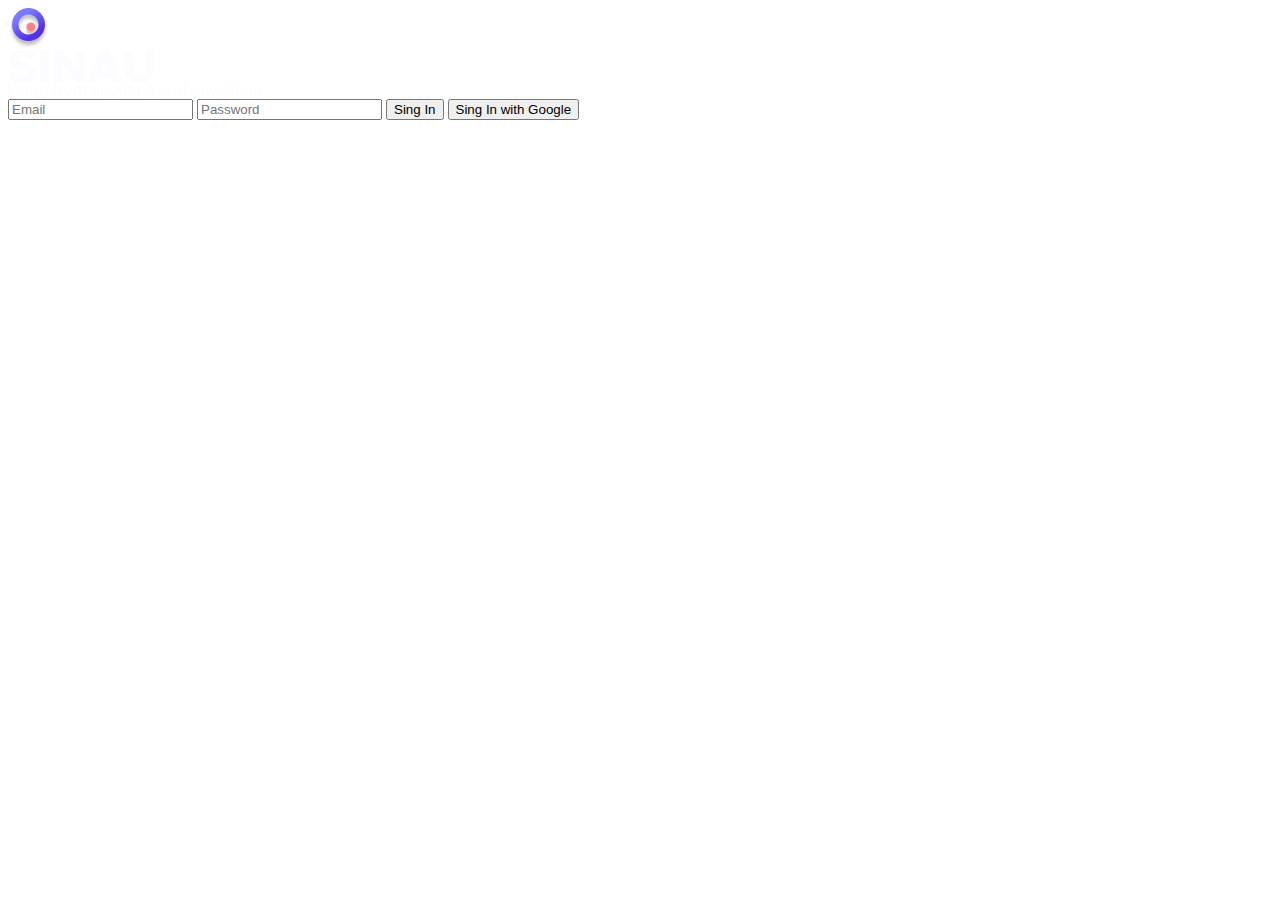
<file: index.html>
<html lang="en">

<head>
    <meta charset="UTF-8">
    <meta name="viewport" content="width=device-width, initial-scale=1.0">
    <title>Mobile</title>
    <link rel="stylesheet" href="style/style.css">

</head>

<body>

    <div class="cadastro">

        <div class="apresentaçao topo">

            <div class=""></div>
            <div class="logo">
                <a href="img/5f4c52c743a20.jpg"><img src="img/logo2.png"
                        alt=""></a>
            </div>
            <div class="sinau"> <img src="img/SINAU.png" alt=""></div>
            <img class="txtcad" src="img/Learn from anything and anywhere.png" alt="">
            

        </div>

        <div class="login">
            <input class="email" type="text" id="campo" name="campo" id="mail" placeholder="Email">
            <input class="senha" type="text" id="campo" name="campo" id="pass" placeholder="Password">
            <a href="páginas/dashboard.html"><button class="button signin">Sing In</button></a>
            <button class="button google">Sing In with Google</button>
        </div>

    </div>

</body>

</html>
</file>
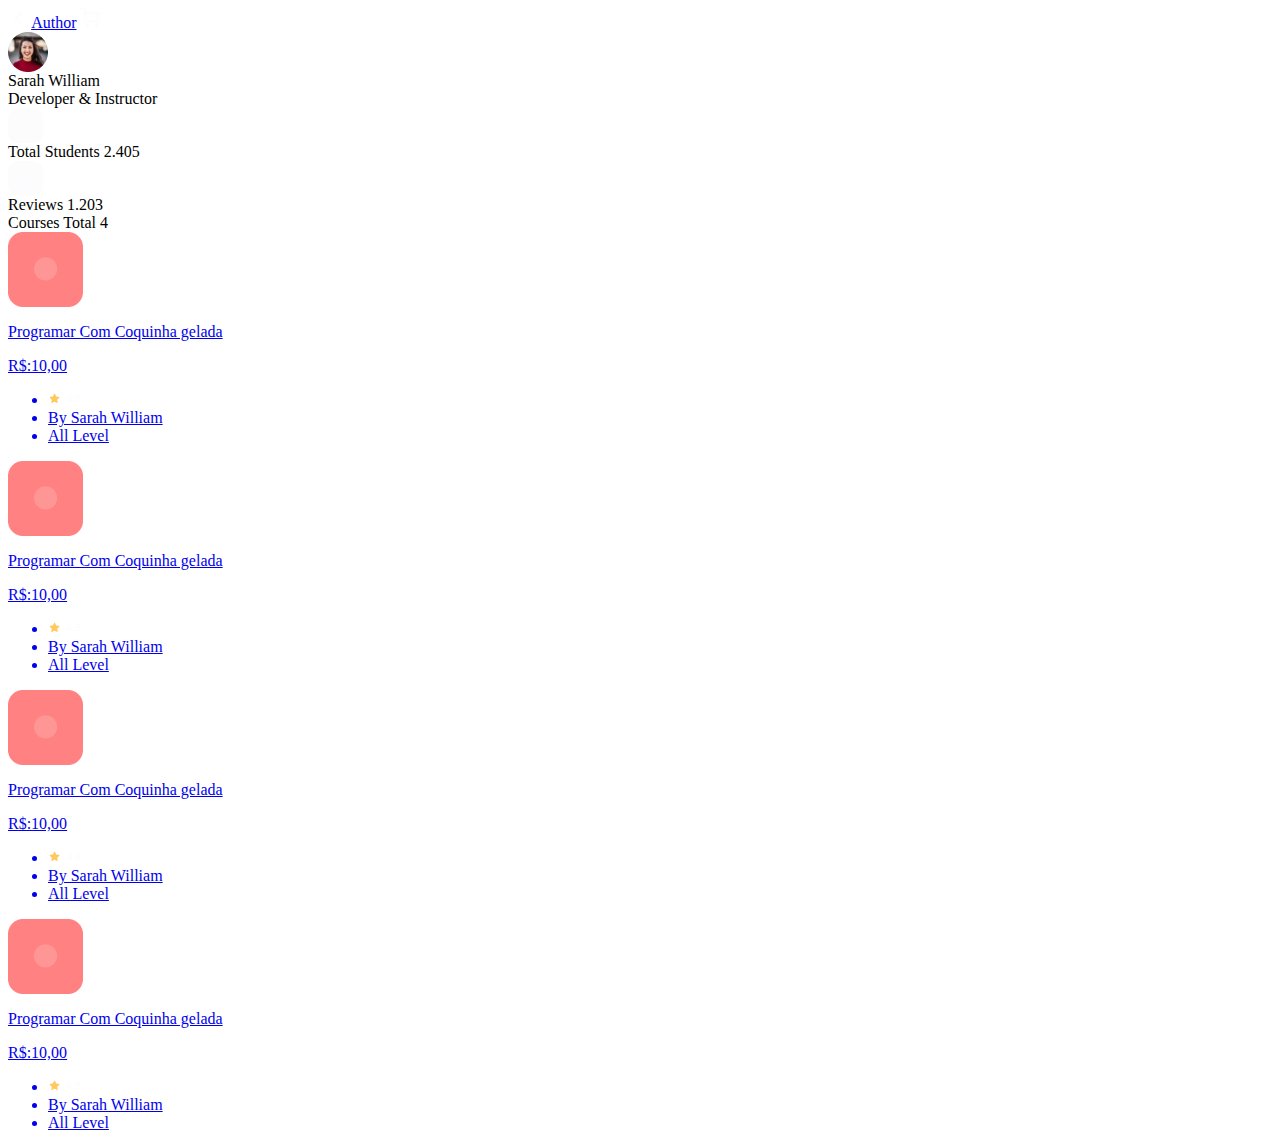
<file: páginas/author_profile.html>
<html lang="en">

<head>
    <meta charset="UTF-8">
    <meta name="viewport" content="width=device-width, initial-scale=1.0">
    <link rel="stylesheet" href="../style/style.css">
    <title>Author Profile</title>
</head>

<body>
    <div class="Searchresults backExplore">
        <img src="../img/setinha.png" alt="">
        <a class="exploretxt" href="../páginas/explore.html">Author</a>
        <a href="../páginas/carrinho.html"><img class="carrinho carrinho2 carrinhoauthor" src="../img/carrinho.png"
                alt=""></a>
    </div>
    <div class="profile Profileauthor">
        <img class="perfil" src="../img/Profileauthor.png" alt="">
        <div class="prof1">Sarah William</div>
        <div class="prof2">Developer & Instructor</div>

    </div>
    <div class="divisao divauthor"></div>
    <div class="c15"></div>
    <div class="students">
        <div class="divIcon">
            <img class="iconimg" src="../img/Icon2.png" alt="">
        </div>
        <span class="spanstudents1">Total Students</span>
        <span class="spannumber1">2.405</span>

        <div class="divIcon divIcon2">
            <img class="iconimg2" src="../img/Icon2.png" alt="">
        </div>
        <span class="spanstudents2">Reviews</span>
        <span class="spannumber2">1.203</span>

        <div class="pretao pretaoauthor">
            <span class="p200">Courses</span>
            <span class="w200 w200author">Total 4</span>

            <a href="../páginas/Courses_Detail.html">
                <div class="cursos">
                    <img class="iconcurso" src="../img/Card2 Image.png" alt="">
                    <div class="cursoInfo">
                        <p>Programar Com Coquinha gelada</p>
                        <p>R$:10,00</p>
                        <ul>
                            <li class="estrela"><img src="../img/Rating.png" alt=""></li>
                            <li>By Sarah William</li>
                            <li>All Level</li>
                        </ul>
                    </div>
                </div>
            </a>
            <a href="../páginas/Courses_Detail.html">
                <div class="cursos">
                    <img class="iconcurso" src="../img/Card2 Image.png" alt="">
                    <div class="cursoInfo">
                        <p>Programar Com Coquinha gelada</p>
                        <p>R$:10,00</p>
                        <ul>
                            <li class="estrela"><img src="../img/Rating.png" alt=""></li>
                            <li>By Sarah William</li>
                            <li>All Level</li>
                        </ul>
                    </div>
                </div>
            </a>
            <a href="../páginas/Courses_Detail.html">
                <div class="cursos">
                    <img class="iconcurso" src="../img/Card2 Image.png" alt="">
                    <div class="cursoInfo">
                        <p>Programar Com Coquinha gelada</p>
                        <p>R$:10,00</p>
                        <ul>
                            <li class="estrela"><img src="../img/Rating.png" alt=""></li>
                            <li>By Sarah William</li>
                            <li>All Level</li>
                        </ul>
                    </div>
                </div>
            </a>
            <a href="../páginas/Courses_Detail.html">
                <div class="cursos">
                    <img class="iconcurso" src="../img/Card2 Image.png" alt="">
                    <div class="cursoInfo">
                        <p>Programar Com Coquinha gelada</p>
                        <p>R$:10,00</p>
                        <ul>
                            <li class="estrela"><img src="../img/Rating.png" alt=""></li>
                            <li>By Sarah William</li>
                            <li>All Level</li>
                        </ul>
                    </div>
                </div>
            </a>
        </div>
    </div>



    </div>
    </div>






</body>

</html>
</file>
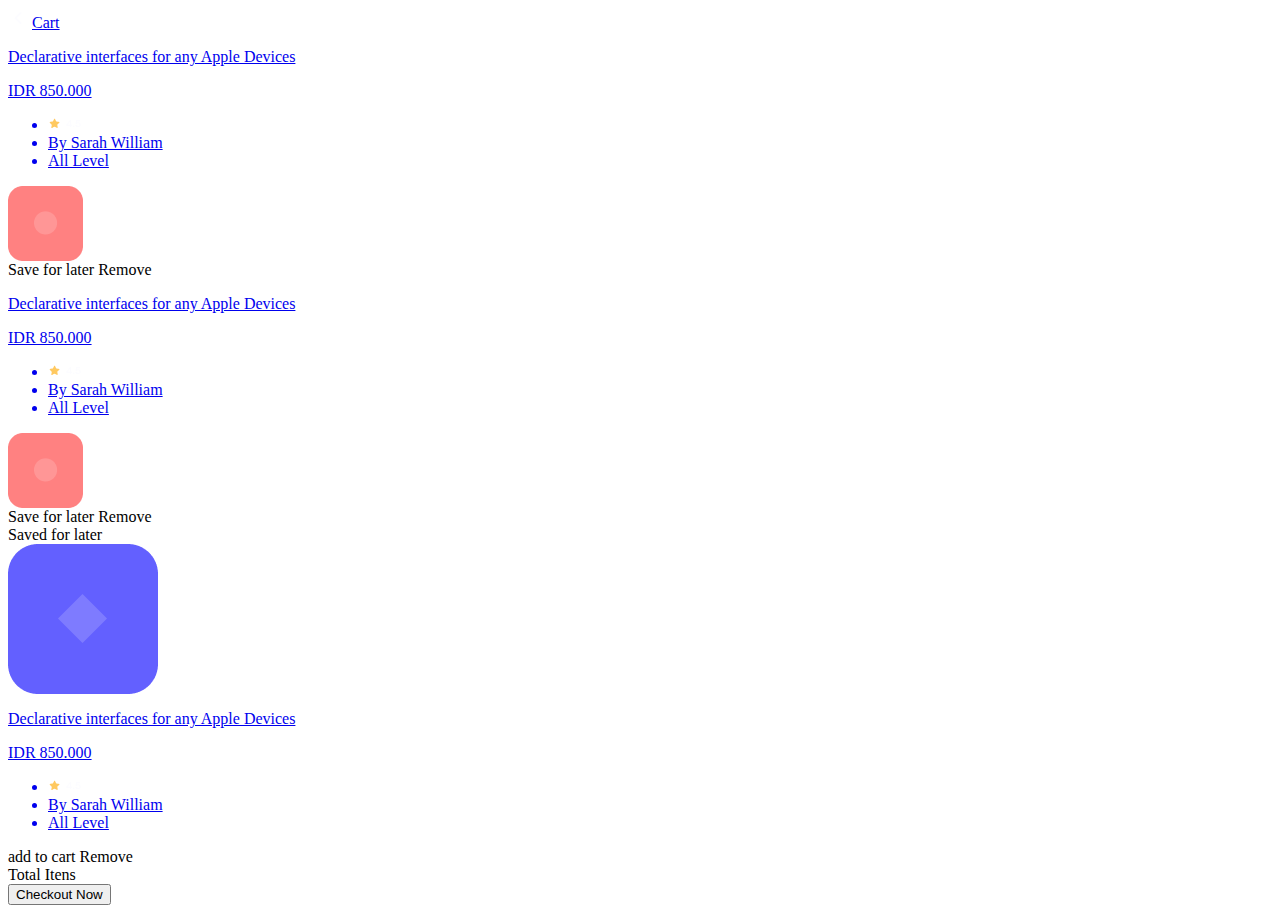
<file: páginas/carrinho.html>
<html lang="en">
<head>
    <meta charset="UTF-8">
    <meta name="viewport" content="width=device-width, initial-scale=1.0">
    <link rel="stylesheet" href="../style/style.css">
    <title>Document</title>
</head>
<body>
    <div class="Searchresults backExplore">
        <img src="../img/setinha.png" alt="">
        <a class="exploretxt" href="../páginas/explore.html">Cart</a>
        
    </div>
    <div class="pretao pretaocart">
        <a href="../páginas/Courses_Detail.html">
        <div class="recomendations12">
            <div class="recomInfo1">
                <p class="p3">Declarative interfaces for any Apple Devices</p>
                <p class="p4">IDR 850.000</p>
                <ul>
                    <li class="estrela"><img src="../img/Rating.png" alt=""></li>
                    <li>By Sarah William</li>
                    <li>All Level</li>
                </ul>
            </div>
            <img class="card22" src="../img/Card2 Image.png" alt="">


        </div>
        </a>
        <span class="p200 save">Save for later</span>
        <span class="w200 remov">Remove</span>
        <a href="../páginas/Courses_Detail.html">
        <div class="recomendations12">
            <div class="recomInfo1">
                <p class="p3">Declarative interfaces for any Apple Devices</p>
                <p class="p4">IDR 850.000</p>
                <ul>
                    <li class="estrela"><img src="../img/Rating.png" alt=""></li>
                    <li>By Sarah William</li>
                    <li>All Level</li>
                </ul>

            </div>
            <img class="card22" src="../img/Card2 Image.png" alt="">


        </div>
        </a>
        <span class="p200 save">Save for later</span>
        <span class="w200 remov">Remove</span>
        <div class="divisao"></div>
        <span class="later">Saved for later</span>
        <a href="../páginas/Courses_Detail.html">
        <div class="azul">
            <img class="azulimg" src="../img/Card Image3.png" alt="">
            <p class="pCart">Declarative interfaces for any Apple Devices</p>
            <p class="p2Cart">IDR 850.000</p>
            <ul class="ulcart">
                <li class="estrela"><img src="../img/Rating.png" alt=""></li>
                <li>By Sarah William</li>
                <li>All Level</li>
            </ul>
        </div>
        </a>
        <span class="p200 save">add to cart</span>
        <span class="w200 remov">Remove</span>
        <div class="divisao divi2"></div>
        <span class="p200 save">Total Itens</span>
        <div class="div10"></div>
        <div class="checkout">
            <button class="botaocompra">Checkout Now</button>
        </div>
    </div>
</body>
</html>
</file>
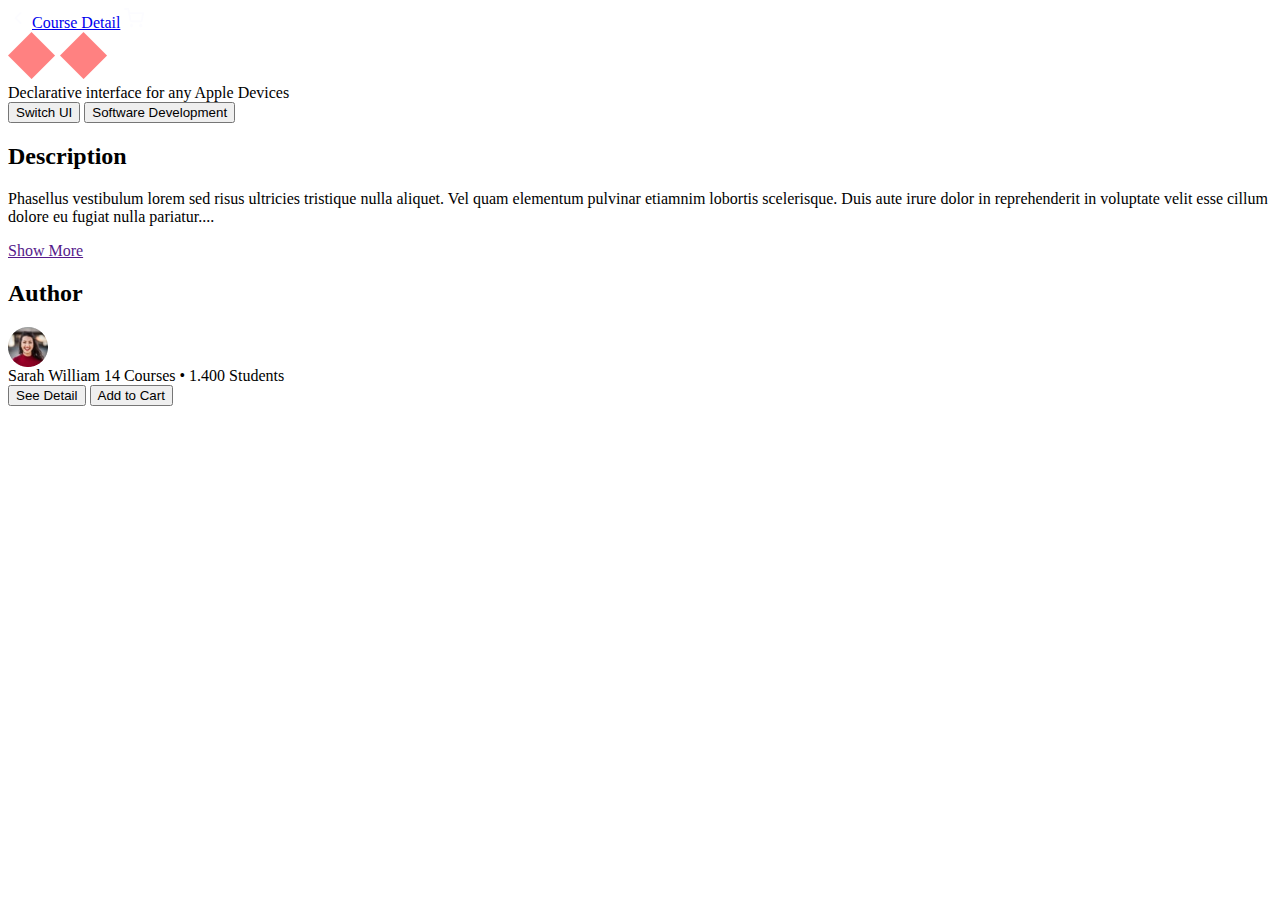
<file: páginas/Courses_Detail.html>
<html lang="en">

<head>
    <meta charset="UTF-8">
    <meta name="viewport" content="width=device-width, initial-scale=1.0">
    <link rel="stylesheet" href="../style/style.css">
    <title>Course Detail</title>
</head>

<body>
    <div class="Searchresults backExplore">
        <img src="../img/setinha.png" alt="">
        <a class="exploretxt" href="../páginas/explore.html">Course Detail</a>
        <a href=""><img class="carrinho carrinho2 CD" src="../img/carrinho.png" alt=""></a>
    </div>
    <div class="retangulos">
        <img src="../img/Rectangle 127.png" alt="">
        <img src="../img/Rectangle 127.png" alt="">
    </div>

    <div class="cursotitle">Declarative interface for any Apple Devices</div>
    <div class="butoesDetail">
        <button class="botaoSwitch">Switch UI</button>
        <button class="botaoSoftware">Software Development</button>
    </div>

    <div class="pretao pretoDetail">
        <h2 class="h2description">Description</h2>
        <p class="ptxt">Phasellus vestibulum lorem sed risus ultricies tristique nulla aliquet. Vel quam elementum
            pulvinar etiamnim lobortis scelerisque. Duis aute irure dolor in reprehenderit in voluptate velit esse
            cillum dolore eu fugiat nulla pariatur....</p>

        <a class="Show" href="">Show More</a>
        <div class="divisao divisaoDetail"></div>
        <h2 class="h2description">Author</h2>
        <div class="AuthorProfile">
            <div class="divIcon">
                <img class="Sarah" src="../img/Profileauthor.png" alt="">
            </div>
            <span class="spanSarah">Sarah William</span>
            <span class="spanCourses">14 Courses &bull; 1.400 Students</span>
        </div>

        <div class="botoesfimDetail">
           <a href="../páginas/author_profile.html"><button class="SeeDetailbotao">See Detail</button></a>
           <a href="../páginas/carrinho.html"><button class="AddtoCartbotao">Add to Cart</button></a>
        </div>





    </div>


</body>

</html>
</file>
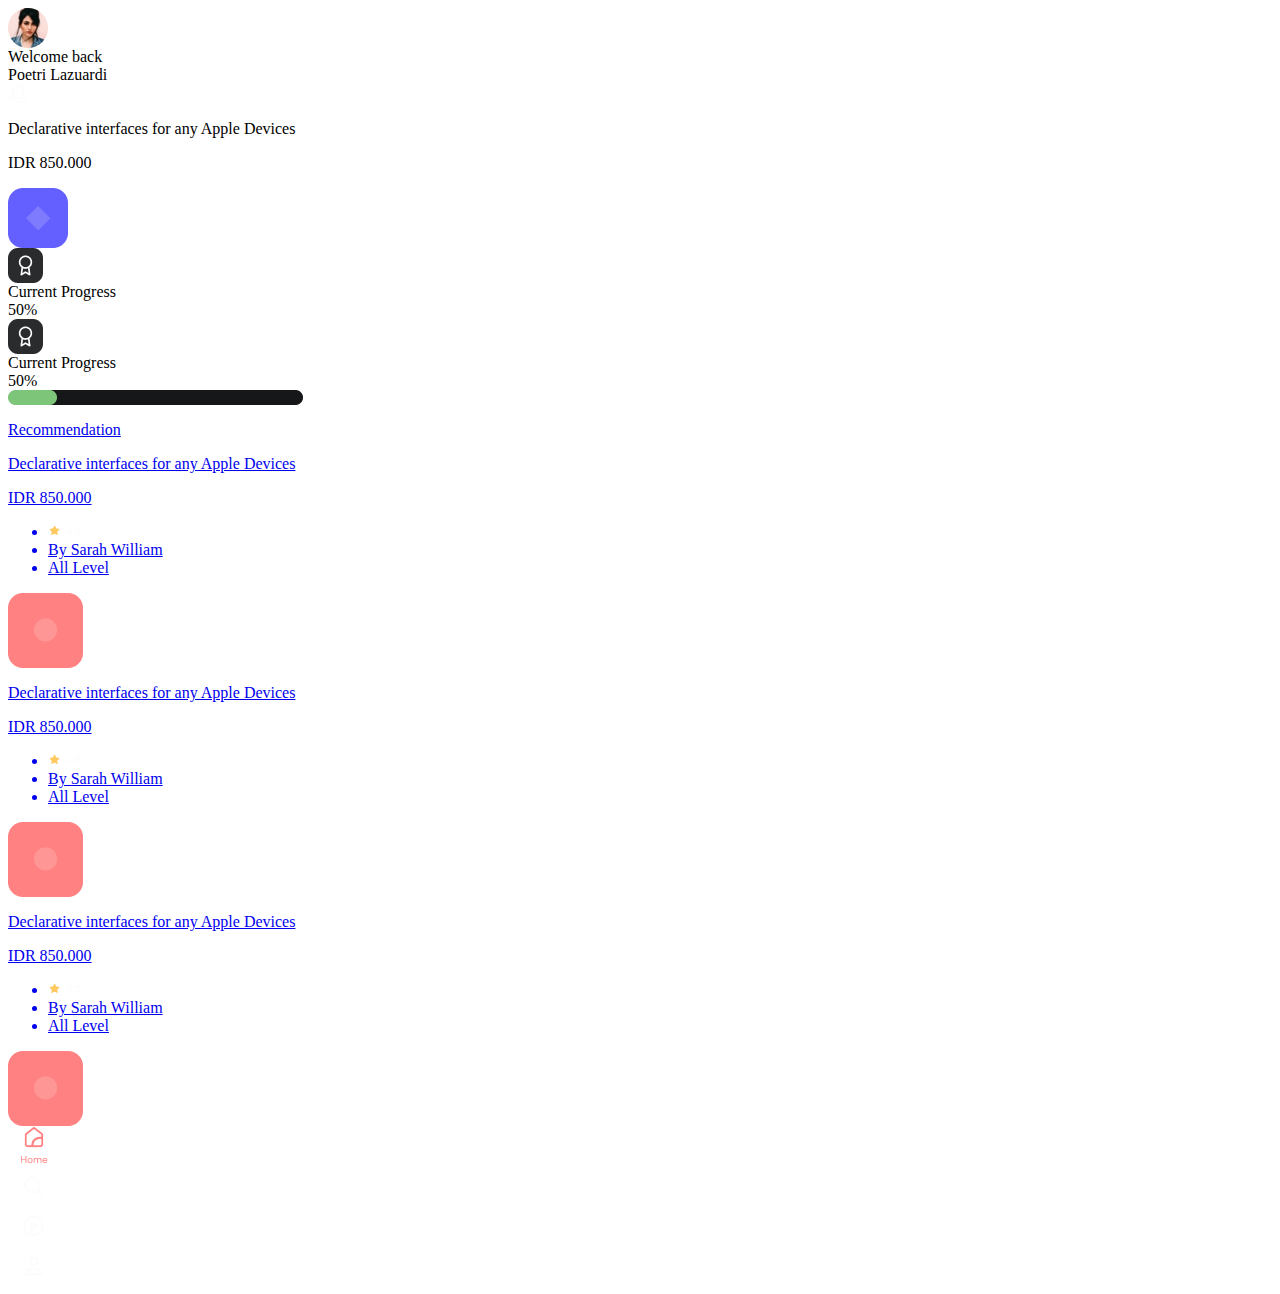
<file: páginas/dashboard.html>
<html lang="en">

<head>
    <meta charset="UTF-8">
    <meta name="viewport" content="width=device-width, initial-scale=1.0">
    <title>dashboard</title>
    <link rel="stylesheet" href="../style/style.css">

</head>

<body>
    <div class="dasboard">
        <div class="profile">
            <img class="perfil" src="../img/Ellipse 5.png" alt="">
            <div class="prof1">Welcome back</div>
            <div class="prof2">Poetri Lazuardi </div>
            <img class="bell" src="../img/bell.png" alt="">
        </div>
        <div class="progress">
            <div class="progress1">
                <p class="p1">Declarative interfaces for any Apple Devices</p>
                <p class="span1">IDR 850.000</p>
                <img class="card" src="../img/Card Image.png" alt="">
            </div>
            <div class="progresscu">
                <div class="div50">
                    <div class="divIcon">
                        <img class="icone1" src="../img/Icon.png" alt="">
                    </div>
                    <div class="div502">
                        Current Progress
                    </div>
                    <div class="div503">50%</div>


                </div>
                <div class="div50">
                    <div class="divIcon">
                        <img class="icone2" src="../img/Icon.png" alt="">
                    </div>
                    <div class="div502 span2">Current Progress</div>
                    <div class="div503 porcentagem2">50%</div>
                </div>

            </div>
            <div class="progressbar">
                <img class="barra" src="../img/Progress Bar.png" alt="">
            </div>
        </div>

        <a href="../páginas/Courses_Detail.html">
            <div class="recomendations">
                <div class="divp2">
                    <p class="p2">Recommendation</p>
                </div>
                <div class="recomendations1">
                    <div class="recomInfo1">
                        <p class="p3">Declarative interfaces for any Apple Devices</p>
                        <p class="p4">IDR 850.000</p>
                        <ul>
                            <li class="estrela"><img src="../img/Rating.png" alt=""></li>
                            <li>By Sarah William</li>
                            <li>All Level</li>
                        </ul>

                    </div>
                    <img class="card2" src="../img/Card2 Image.png" alt="">


                </div>
        </a>
        <a href="../páginas/Courses_Detail.html">
            <div class="recomendations2">
                <div class="recomInfo1">
                    <p class="p3">Declarative interfaces for any Apple Devices</p>
                    <p class="p4">IDR 850.000</p>
                    <ul>
                        <li class="estrela"><img src="../img/Rating.png" alt=""></li>
                        <li>By Sarah William</li>
                        <li>All Level</li>
                    </ul>

                </div>
                <img class="card2" src="../img/Card2 Image.png" alt="">


            </div>
        </a>
        <a href="../páginas/Courses_Detail.html">
            <div class="recomendations3">
                <div class="recomInfo1">
                    <p class="p3">Declarative interfaces for any Apple Devices</p>
                    <p class="p4">IDR 850.000</p>
                    <ul>
                        <li class="estrela"><img src="../img/Rating.png" alt=""></li>
                        <li>By Sarah William</li>
                        <li>All Level</li>
                    </ul>

                </div>
                <img class="card2" src="../img/Card2 Image.png" alt="">

            </div>
        </a>

    </div>


    </div>
    </div>
    <div class="row-1 menu">
        <div class="col-3"><a href="../páginas/dashboard.html"><img id="home" onclick="clickMenu()"
                    src="../img/Frame 39.png" alt=""></a></div>
        <div class="col-3"><a href="../páginas/explore.html"><img id="Lupa" src="../img/SearchMenu.png" alt=""></a>
        </div>
        <div class="col-3"><a href="../páginas/Mycourses.html"><img id="Play" src="../img/CoursesMenu.png" alt=""></a>
        </div>
        <div class="col-3"><a href="../páginas/Profile.html"><img id="Perfil" src="../img/ProfileMenu.png" alt=""></a>
        </div>
    </div>
</body>

</html>
</file>
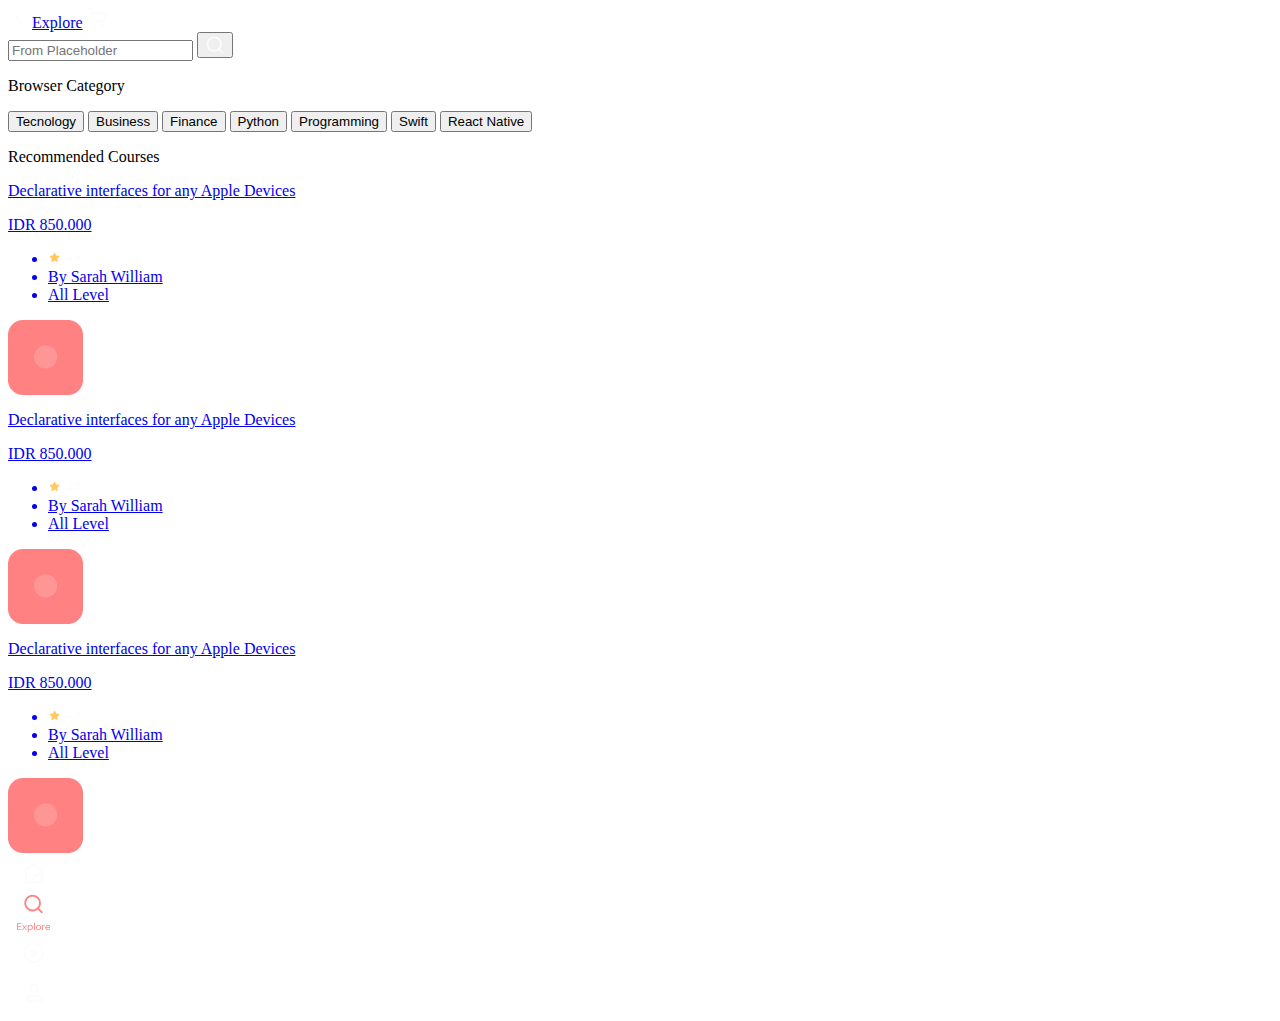
<file: páginas/explore.html>
<html lang="en">

<head>
    <meta charset="UTF-8">
    <meta name="viewport" content="width=device-width, initial-scale=1.0">
    <link rel="stylesheet" href="../style/style.css">
    <title>Explore</title>
</head>

<body>
    <div class="backExplore">
        <img src="../img/setinha.png" alt="">
        <a class="exploretxt" href="../páginas/dashboard.html">Explore</a>
        <a href="../páginas/carrinho.html"><img class="carrinho" src="../img/carrinho.png" alt=""></a>
    </div>
    <div class="pretao">
        <div class="row-1">
            <div class="rol-12">
                <input class="search" placeholder="From Placeholder" type="text">
                <button class="btnexplore"><img src="../img/search.png" alt=""></button>
            </div>
        </div>
        
        <p class="kolo">Browser Category</p>
        <div class="botoes">
           <a href="./SearchResults.html"> <button class="tec">Tecnology</button></a>
            <button class="bus">Business</button>
            <button class="fin">Finance</button>
            <button class="Py">Python</button>
            <button class="pro">Programming</button>
            <button class="sw">Swift</button>
            <button class="Re">React Native</button>
        </div>
        <p class="kojo">Recommended Courses</p>
        <a href="../páginas/Courses_Detail.html">
            <div class="recomendations12">
                <div class="recomInfo1">
                    <p class="p3">Declarative interfaces for any Apple Devices</p>
                    <p class="p4">IDR 850.000</p>
                    <ul>
                        <li class="estrela"><img src="../img/Rating.png" alt=""></li>
                        <li>By Sarah William</li>
                        <li>All Level</li>
                    </ul>

                </div>
                <img class="card22" src="../img/Card2 Image.png" alt="">


            </div>
        </a>
        <a href="../páginas/Courses_Detail.html">
            <div class="recomendations22">
                <div class="recomInfo1">
                    <p class="p3">Declarative interfaces for any Apple Devices</p>
                    <p class="p4">IDR 850.000</p>
                    <ul>
                        <li class="estrela"><img src="../img/Rating.png" alt=""></li>
                        <li>By Sarah William</li>
                        <li>All Level</li>
                    </ul>

                </div>
                <img class="card22" src="../img/Card2 Image.png" alt="">

            </div>
        </a>
        <a href="../páginas/Courses_Detail.html">
            <div class="recomendations32">
                <div class="recomInfo12">
                    <p class="p3">Declarative interfaces for any Apple Devices</p>
                    <p class="p4">IDR 850.000</p>
                    <ul>
                        <li class="estrela"><img src="../img/Rating.png" alt=""></li>
                        <li>By Sarah William</li>
                        <li>All Level</li>
                    </ul>

                </div>
                <img class="card22" src="../img/Card2 Image.png" alt="">

            </div>
        </a>
        <div class="row-1 menu">
            <div class="col-3"><a href="../páginas/dashboard.html"><img id="home" src="../img/homeMEnu.png" alt=""></a>
            </div>
            <div class="col-3"><a href="../páginas/explore.html"><img id="Lupa" src="../img/Frame 38.png" alt=""></a>
            </div>
            <div class="col-3"><a href="../páginas/Mycourses.html"><img id="Play" src="../img/CoursesMenu.png"
                        alt=""></a></div>
            <div class="col-3"><a href="../páginas/Profile.html"><img id="Perfil" src="../img/ProfileMenu.png"
                        alt=""></a></div>
        </div>

    </div>
</body>

</html>
</file>
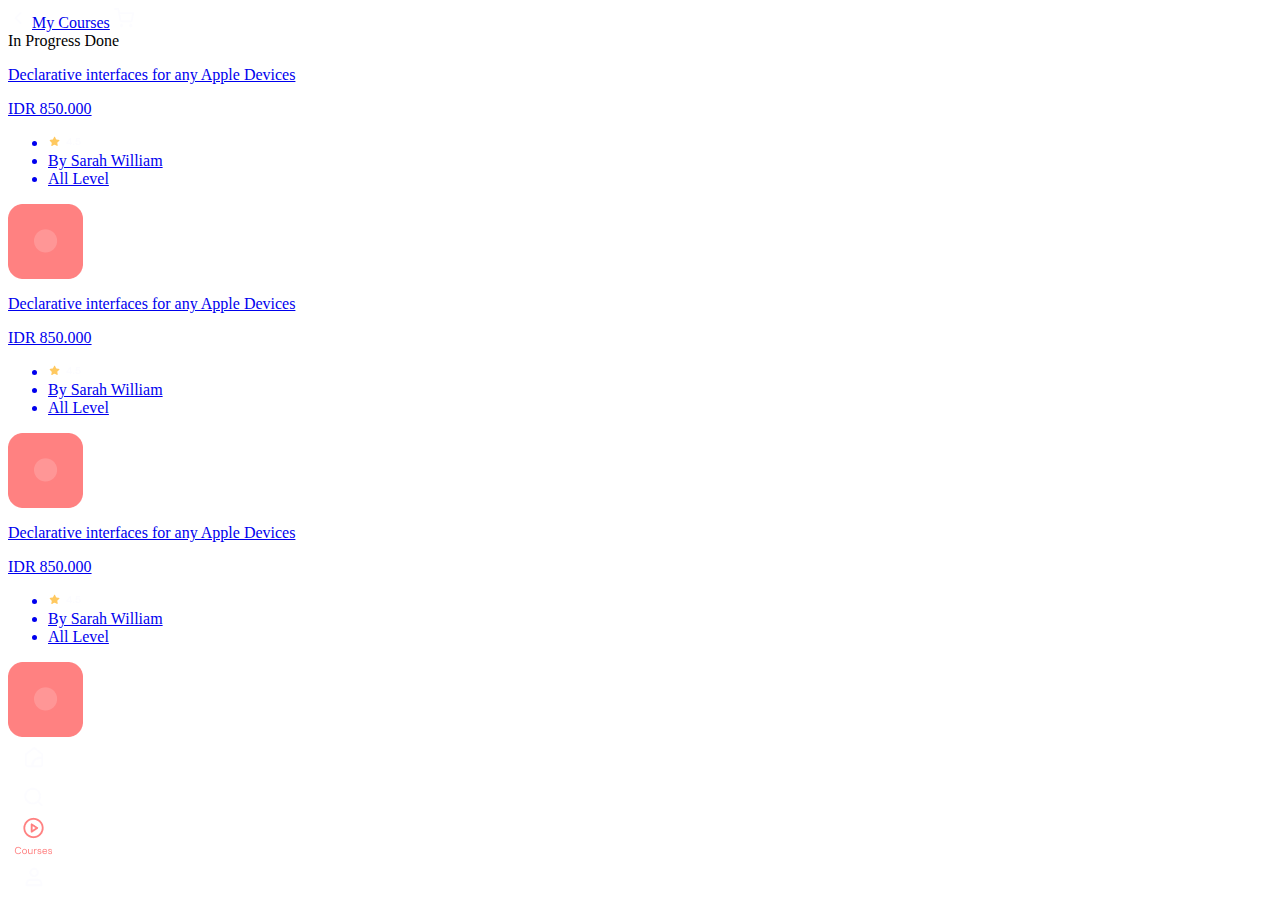
<file: páginas/Mycourses.html>
<html lang="en">
<head>
    <meta charset="UTF-8">
    <meta name="viewport" content="width=device-width, initial-scale=1.0">
    <link rel="stylesheet" href="../style/style.css">
    <title>Document</title>
</head>
<body>
    <div class="Searchresults backExplore">
        <img src="../img/setinha.png" alt="">
        <a class="exploretxt" href="../páginas/explore.html">My Courses</a>
        <a href="../páginas/carrinho.html"><img class="carrinho carrinho2" src="../img/carrinho.png" alt=""></a>
    </div>
    <div class="pretao">
        <div class="div10"></div>
        <span class="inprog">In Progress</span>
        <span class="done">Done</span>
        <div class="div10"></div>
        <a href="./Video_Player.html">
        <div class="recomendations12">
            <div class="recomInfo1">
                <p class="p3">Declarative interfaces for any Apple Devices</p>
                <p class="p4">IDR 850.000</p>
                <ul>
                    <li class="estrela"><img src="../img/Rating.png" alt=""></li>
                    <li>By Sarah William</li>
                    <li>All Level</li>
                </ul>

            </div>
            <img class="card22" src="../img/Card2 Image.png" alt="">


        </div>
        </a>
        <a href="./Video_Player.html">
        <div class="recomendations22">
            <div class="recomInfo1">
                <p class="p3">Declarative interfaces for any Apple Devices</p>
                <p class="p4">IDR 850.000</p>
                <ul>
                    <li class="estrela"><img src="../img/Rating.png" alt=""></li>
                    <li>By Sarah William</li>
                    <li>All Level</li>
                </ul>

            </div>
            <img class="card22" src="../img/Card2 Image.png" alt="">

        </div>
        </a>
        <a href="./Video_Player.html">
        <div class="recomendations32">
            <div class="recomInfo12">
                <p class="p3">Declarative interfaces for any Apple Devices</p>
                <p class="p4">IDR 850.000</p>
                <ul>
                    <li class="estrela"><img src="../img/Rating.png" alt=""></li>
                    <li>By Sarah William</li>
                    <li>All Level</li>
                </ul>

            </div>
            <img class="card22" src="../img/Card2 Image.png" alt="">

        </div>
        </a>
        <div class="row-1 menu">
            <div class="col-3"><a href="../páginas/dashboard.html"><img id="home" src="../img/homeMEnu.png" alt=""></a></div>
            <div class="col-3"><a href="../páginas/explore.html"><img id="Lupa" src="../img/SearchMenu.png" alt=""></a></div>
            <div class="col-3"><a href="../páginas/Mycourses.html"><img id="Play" src="../img/Frame 37.png" alt=""></a></div>
            <div class="col-3"><a href="../páginas/Profile.html"><img id="Perfil" src="../img/ProfileMenu.png" alt=""></a></div>
        </div>

    </div>
</body>
</html>
</file>
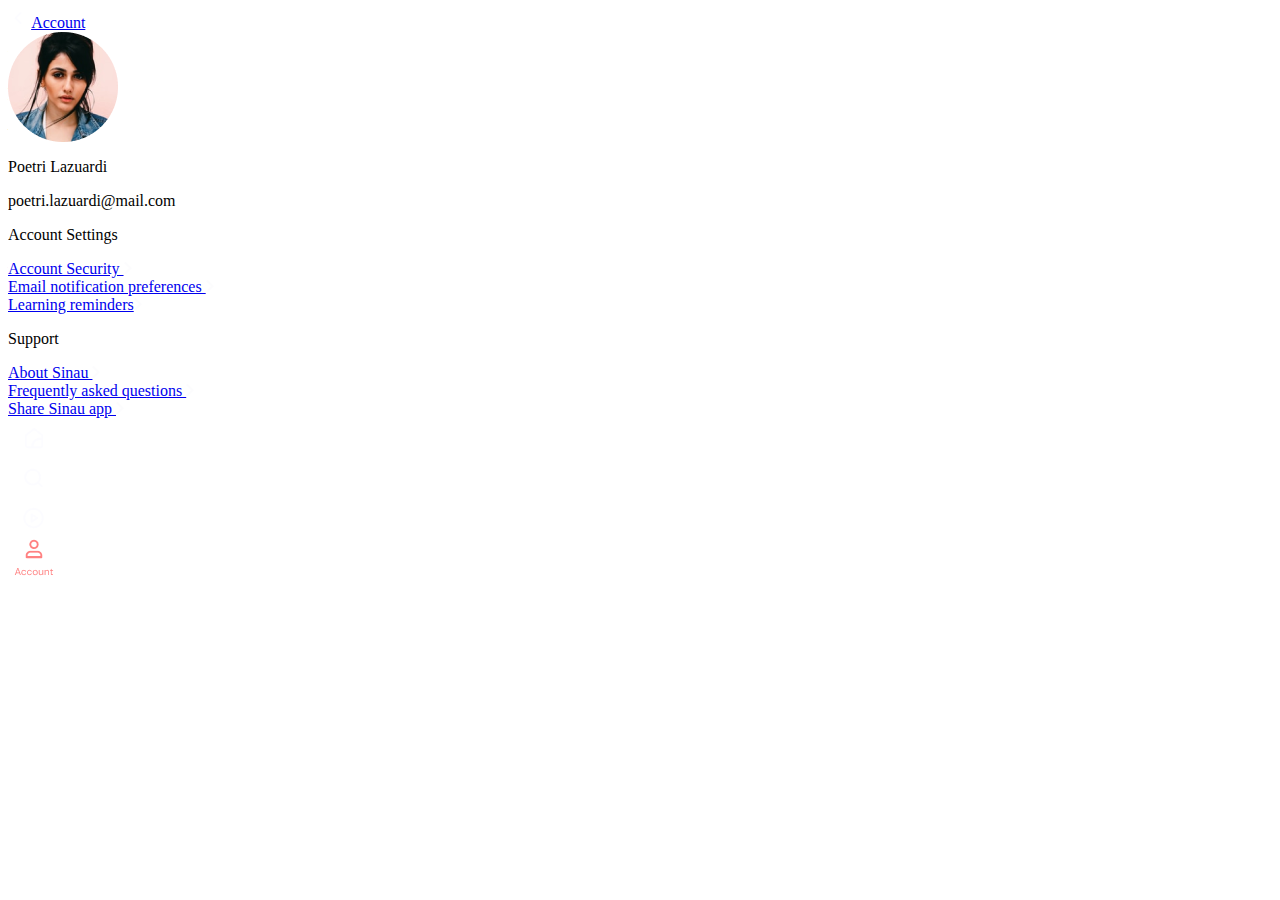
<file: páginas/Profile.html>
<html lang="en">

<head>
    <meta charset="UTF-8">
    <meta name="viewport" content="width=device-width, initial-scale=1.0">
    <link rel="stylesheet" href="../style/style.css">
    <title></title>
</head>

<body>
    <div class="Searchresults backExplore">

        <img src="../img/setinha.png" alt="">
        <a class="exploretxt" href="../páginas/explore.html">Account</a>
    </div>
    <img class="photo" src="../img/Photo Profile.png" alt="">
    <div class="row-2">
        <div class="col-12 profileNames">
            <p class="poetri">Poetri Lazuardi</p>
            <p class="poetriemail">poetri.lazuardi@mail.com</p>
        </div>
    </div>
    <div class="row-6 pretao pretaoprofile">
        <div class="row-4 infoAuthor">

            <p class="inicialP">Account Settings</p>
            <div class="row-1"><a href="#">Account Security <img src="../img/Vector.png " alt=""></a></div>
            <div class="row-1"><a href="#">Email notification preferences <img class="mailNot" src="../img/Vector.png "
                        alt=""></a></div>
            <div class="row-1"><a href="#">Learning reminders<img class="learning" src="../img/Vector.png " alt=""></a>
            </div>
        </div>

        <div class="row-4 infoAuthor">

            <p class="inicialP">Support</p>
            <div class="row-1"> <a href="#">About Sinau <img class="aboutimg" src="../img/Vector.png " alt=""></a></div>
            <div class="row-1"> <a href="#">Frequently asked questions <img class="freqimg" src="../img/Vector.png "
                        alt=""></a></div>
            <div class="row-1"> <a href="#">Share Sinau app <img class="shareimg" src="../img/Vector.png " alt=""></a>
            </div>
        </div>



    </div>
    <div class="row-1 menu">
        <div class="col-3"><a href="../páginas/dashboard.html"><img id="home"  src="../img/homeMEnu.png" alt=""></a></div>
        <div class="col-3"><a href="../páginas/explore.html"><img id="Lupa" src="../img/SearchMenu.png" alt=""></a></div>
        <div class="col-3"><a href="../páginas/Mycourses.html"><img id="Play" src="../img/CoursesMenu.png" alt=""></a></div>
        <div class="col-3"><a href="../páginas/Profile.html"><img id="Perfil" src="../img/Frame 36.png" alt=""></a></div>
    </div>
</body>
<script src="../JS/Script.js"></script>

</html>
</file>
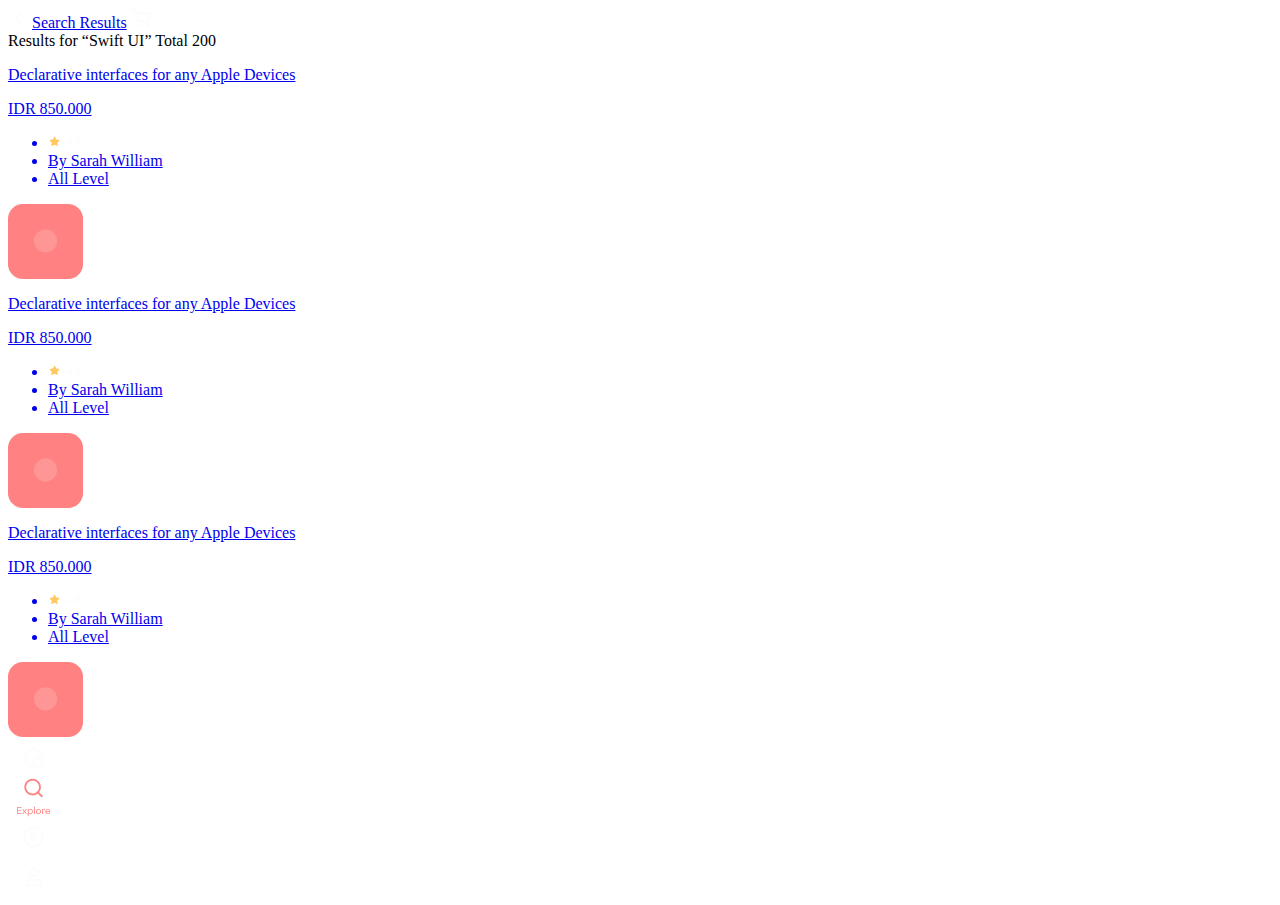
<file: páginas/SearchResults.html>
<html lang="en">

<head>
    <meta charset="UTF-8">
    <meta name="viewport" content="width=device-width, initial-scale=1.0">
    <link rel="stylesheet" href="../style/style.css">
    <title>Sear Results</title>
</head>

<body>
    <div class="Searchresults backExplore">
        <img src="../img/setinha.png" alt="">
        <a class="exploretxt" href="../páginas/explore.html">Search Results</a>
        <a href=""><img class="carrinho carrinho2" src="../img/carrinho.png" alt=""></a>
    </div>

    <div class="pretao">
        <div class="div10"></div>
        <span class="p200">Results for “Swift UI”</span>
        <span class="w200">Total 200</span>
        <a href="../páginas/Courses_Detail.html">
            <div class="recomendations12">
                <div class="recomInfo1">
                    <p class="p3">Declarative interfaces for any Apple Devices</p>
                    <p class="p4">IDR 850.000</p>
                    <ul>
                        <li class="estrela"><img src="../img/Rating.png" alt=""></li>
                        <li>By Sarah William</li>
                        <li>All Level</li>
                    </ul>

                </div>
                <img class="card22" src="../img/Card2 Image.png" alt="">


            </div>
        </a>
        <a href="../páginas/Courses_Detail.html">
            <div class="recomendations22">
                <div class="recomInfo1">
                    <p class="p3">Declarative interfaces for any Apple Devices</p>
                    <p class="p4">IDR 850.000</p>
                    <ul>
                        <li class="estrela"><img src="../img/Rating.png" alt=""></li>
                        <li>By Sarah William</li>
                        <li>All Level</li>
                    </ul>

                </div>
                <img class="card22" src="../img/Card2 Image.png" alt="">

            </div>
        </a>
        <a href="../páginas/Courses_Detail.html">
            <div class="recomendations32">
                <div class="recomInfo12">
                    <p class="p3">Declarative interfaces for any Apple Devices</p>
                    <p class="p4">IDR 850.000</p>
                    <ul>
                        <li class="estrela"><img src="../img/Rating.png" alt=""></li>
                        <li>By Sarah William</li>
                        <li>All Level</li>
                    </ul>

                </div>
                <img class="card22" src="../img/Card2 Image.png" alt="">

            </div>
        </a>
        <div class="row-1 menu">
            <div class="col-3"><a href="../páginas/dashboard.html"><img id="home" src="../img/homeMEnu.png" alt=""></a>
            </div>
            <div class="col-3"><a href="../páginas/explore.html"><img id="Lupa" src="../img/Frame 38.png" alt=""></a>
            </div>
            <div class="col-3"><a href="../páginas/Mycourses.html"><img id="Play" src="../img/CoursesMenu.png"
                        alt=""></a></div>
            <div class="col-3"><a href="../páginas/Profile.html"><img id="Perfil" src="../img/ProfileMenu.png"
                        alt=""></a></div>
        </div>
    </div>
</body>

</html>
</file>
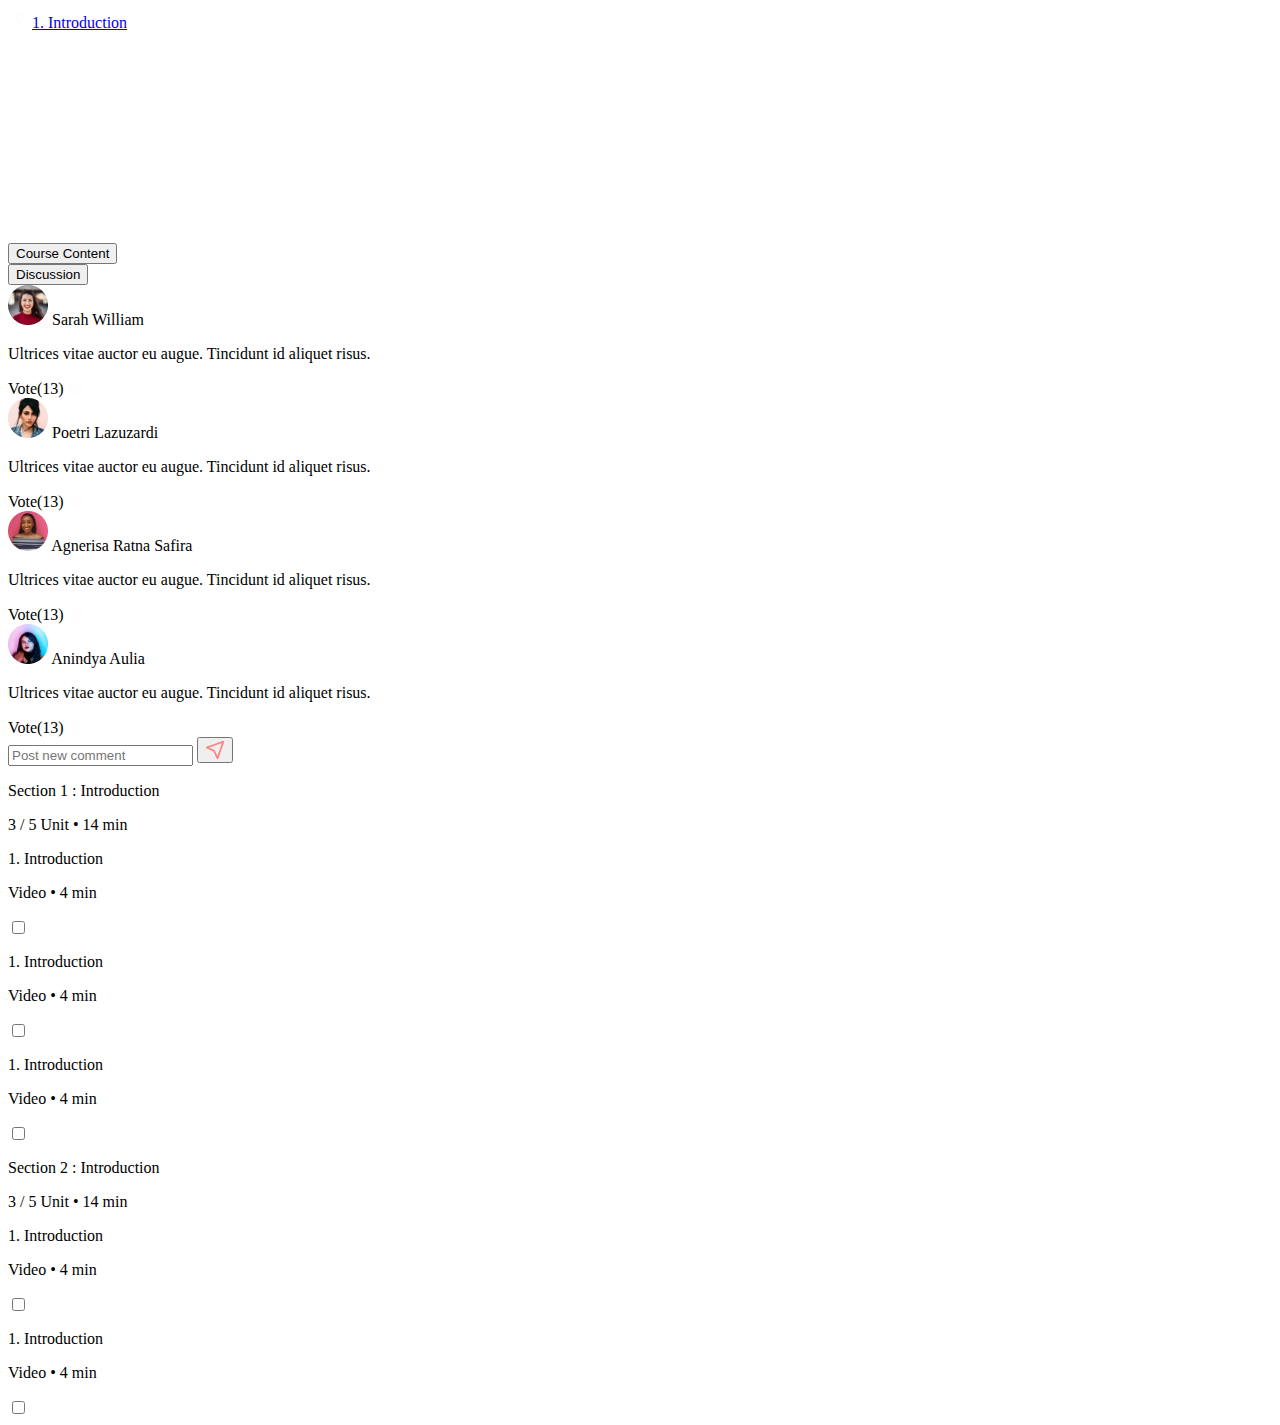
<file: páginas/Video_Player.html>
<html lang="en">

<head>
    <meta charset="UTF-8">
    <meta name="viewport" content="width=device-width, initial-scale=1.0">
    <link rel="stylesheet" href="../style/style.css">
    <title>Video Player</title>
</head>

<body>
    <div class="Searchresults backvideo backExplore">
        <img src="../img/setinha.png" alt="">
        <a class="exploretxt" id="linkClick" href="../páginas/explore.html">1. Introduction</a>

    </div>
   
    <iframe width="100%" height="211" src="https://www.youtube.com/embed/-oYMo8k22Vw" frameborder="0"
        allow="accelerometer; autoplay; clipboard-write; encrypted-media; gyroscope; picture-in-picture"
        allowfullscreen></iframe>
    <div class="row-1 ">
        <div class="col-6">
            <button id="btnContent" onclick="mudarContent()" class="Content">Course Content</button>
        </div>
        <div class="col-6">
            <button id="btnDiscussion" onclick="mudarDiscussion()" class="Content">Discussion</button>
        </div>
    </div>
    <div id="Dis" class="discussion">
        <div class="row-10   noflex">
            <div class="row-2">
                <img class="fotocomments" src="../img/Profile.videopla.png" alt="">
                <span class="spanName" class="">Sarah William</span>
                <p class="pcomment">Ultrices vitae auctor eu augue. Tincidunt id aliquet risus.</p>
                <span class="spanlike">Vote(13) <img class="joinha" src="../img/thumbs-up.png" alt=""></span>

            </div>
            <div class="row-2">
                <img class="fotocomments" src="../img/Ellipse 5.png" alt="">
                <span class="spanName" class="">Poetri Lazuzardi</span>
                <p class="pcomment">Ultrices vitae auctor eu augue. Tincidunt id aliquet risus.</p>
                <span class="spanlike">Vote(13) <img class="joinha" src="../img/thumbs-up.png" alt=""></span>
            </div>
            <div class="row-2">
                <img class="fotocomments" src="../img/Ellipse 6.png" alt="">
                <span class="spanName" class="">Agnerisa Ratna Safira</span>
                <p class="pcomment">Ultrices vitae auctor eu augue. Tincidunt id aliquet risus.</p>
                <span class="spanlike">Vote(13) <img class="joinha" src="../img/thumbs-up.png" alt=""></span>
            </div>
            <div class="row-2">
                <img class="fotocomments" src="../img/Ellipse 3.png" alt="">
                <span class="spanName" class="">Anindya Aulia</span>
                <p class="pcomment">Ultrices vitae auctor eu augue. Tincidunt id aliquet risus.</p>
                <span class="spanlike">Vote(13) <img class="joinha" src="../img/thumbs-up.png" alt=""></span>
            </div>
            <div class="row-1">
                <div class="col-12">
                    <input class="Post" placeholder="Post new comment" type="text">
                    <button class="Send"><img src="../img/Vector (Stroke).png" alt=""></button>
                </div>
            </div>
        </div>
        
    </div>

    <div id="cus" class="CourseContent ">
        <div class="row-10  noflex ">
            <div class="row-1 Introduction">
                <p class="introduçao1">Section 1 : Introduction </p>
                <p class="minvid">3 / 5 Unit &bull; 14 min</p>
            </div>
            <div class="row-1 Introduction2">
                <p class="introduçao1">1. Introduction </p>
                <p class="minvid">Video &bull; 4 min</p>
                <label class="chk">
                    <input type="checkbox" name="exemplo" />
                    <span></span>
                </label>
            </div>
            <div class="row-1 Introduction2">
                <p class="introduçao1">1. Introduction </p>
                <p class="minvid">Video &bull; 4 min</p>
                <label class="chk">
                    <input type="checkbox" name="exemplo" />
                    <span></span>
                </label>
            </div>
            <div class="row-1 Introduction2">
                <p class="introduçao1">1. Introduction </p>
                <p class="minvid">Video &bull; 4 min</p>
                <label class="chk">
                    <input type="checkbox" name="exemplo" />
                    <span></span>
                </label>
            </div>
            <div class="row-1 Introduction">
                <p class="introduçao1">Section 2 : Introduction</p>
                <p class="minvid">3 / 5 Unit &bull; 14 min</p>
            </div>
            <div class="row-1 Introduction2">
                <p class="introduçao1">1. Introduction </p>
                <p class="minvid">Video &bull; 4 min</p>
                <label class="chk">
                    <input type="checkbox" name="exemplo" />
                    <span></span>
                </label>
            </div>
            <div class="row-1 Introduction2">
                <p class="introduçao1">1. Introduction </p>
                <p class="minvid">Video &bull; 4 min</p>
                <label class="chk">
                    <input type="checkbox" name="exemplo" />
                    <span></span>
                </label>
            </div>
       




        </div>
    </div>
</body>
<script src="../JS/Script.js"></script>

</html>
</file>
<file: style/style.css>
@media (max-width: 600px) {
    @font-face {
        font-family: 'dm_sansregular';
        src: url('../font/dmsans-regular-webfont.woff2') format('woff2'), url('../font/dmsans-regular-webfont.woff') format('woff');
        font-weight: normal;
        font-style: normal;
    }
    .col-1 {
        width: 8.33%;
    }
    .col-2 {
        width: 16.66%;
    }
    .col-3 {
        width: 25%;
    }
    .col-4 {
        width: 33.33%;
    }
    .col-5 {
        width: 41.66%;
    }
    .col-6 {
        width: 50%;
    }
    .col-7 {
        width: 58.33%;
    }
    .col-8 {
        width: 66.66%;
    }
    .col-9 {
        width: 75%;
    }
    .col-10 {
        width: 83.33%;
    }
    .col-11 {
        width: 91.66%;
    }
    .col-12 {
        width: 100%;
    }
    .row-1 {
        height: 10%;
        width: 100%;
        display: flex;
        flex-direction: row;
    }
    .row-2 {
        height: 20%;
        width: 100%;
        display: flex;
        flex-direction: row;
    }
    .row-3 {
        height: 30%;
        width: 100%;
        display: flex;
        flex-direction: row;
    }
    .row-4 {
        height: 40%;
        width: 100%;
        display: flex;
        flex-direction: row;
    }
    .row-5 {
        height: 50%;
        width: 100%;
        display: flex;
        flex-direction: row;
    }
    .row-6 {
        height: 60%;
        width: 100%;
        display: flex;
        flex-direction: row;
    }
    .row-7 {
        height: 70%;
        width: 100%;
        display: flex;
        flex-direction: row;
    }
    .row-8 {
        height: 80%;
        width: 100%;
        display: flex;
        flex-direction: row;
    }
    .row-9 {
        height: 90%;
        width: 100%;
        display: flex;
        flex-direction: row;
    }
    .row-10 {
        height: 100%;
        width: 100%;
        display: flex;
        flex-direction: row;
    }
    body {
        margin: 0 auto;
        background: #292B2D;
    }
    .cadastro {
        width: 100%;
        height: 85%;
        background: #6360FF;
        border-radius: 30px;
    }
    a {
        text-decoration: none;
    }
    .login {
        width: 100%;
        height: 75%;
        background: #161719;
        border-radius: 30px 30px 30px 30px;
        margin-top: 60px;
        padding-top: 15px;
    }
    .email {
        padding: 15px;
        width: 89%;
        height: 50px;
        color: blanchedalmond;
        background: #161719;
        border: 1px solid rgba(243, 243, 248, 0.3);
        box-sizing: border-box;
        border-radius: 10px;
        margin-top: 18px;
        margin-left: 6%;
        font-family: 'dm_sansregular';
        background-image: url(../img/mail.png);
        background-repeat: no-repeat;
        text-indent: 25px;
        background-position: 10px;
        font-size: 14px;
    }
    .senha {
        padding: 15px;
        width: 89%;
        height: 50px;
        left: 25px;
        color: blanchedalmond;
        top: 429px;
        background: #161719;
        border: 1px solid rgba(243, 243, 248, 0.3);
        box-sizing: border-box;
        border-radius: 10px;
        margin-top: 19px;
        margin-left: 6%;
        background-image: url(../img/lock.png);
        background-repeat: no-repeat;
        text-indent: 25px;
        background-position: 10px;
        font-size: 14px;
    }
    .topo {
        width: 375px;
        height: 294px;
        left: 0px;
        top: 0px;
    }
    .apresentaçao {
        text-align: -webkit-center;
        background-image: url(../img/Ellipse\ 2.png), url(../img/Ellipse\ 1.png);
        height: 229px;
        background-position-y: 50px, -23px;
        padding-top: 64px;
        background-repeat: no-repeat;
    }
    .logo {
        width: 59px;
        height: 59px;
        left: 159px;
        top: 125px;
        background: #FCFCFF;
        border-radius: 15.6835px;
        text-align: center;
        margin-top: 5%;
    }
    .logo img {
        left: 172.04px;
        top: 138.04px;
        margin-top: 12px;
    }
    .sinau {
        width: 145.33px;
        height: 32.85px;
        left: 115.67px;
        top: 223.58px;
        color: #FCFCFF;
        margin-top: 44px;
    }
    .txtcad {
        margin-top: 29px;
    }
    
    .button {
        border: none;
        color: white;
        padding: 15px 32px;
        text-align: center;
        text-decoration: none;
        display: inline-block;
        margin: 4px 2px;
        cursor: pointer;
    }
    .signin {
        align-items: flex-start;
        padding: 15px 8px;
        width: 89%;
        height: 45px;
        left: 25px;
        top: 569px;
        background: #6360FF;
        border-radius: 10px;
        margin-left: 6%;
        margin-top: 17px;
    }
    .google {
        align-items: flex-start;
        padding: 15px 8px;
        width: 89%;
        height: 45px;
        left: 25px;
        top: 569px;
        border-radius: 10px;
        text-align: center;
        background: #FF8181;
        border-radius: 10px;
        margin-left: 6%;
        margin-top: 15px;
    }
    /*dashboard*/
    .elipse1 {
        position: absolute;
        width: 888px;
        height: 888px;
        left: -73px;
        top: -46px;
        opacity: 0.6;
        /* Colors / Dark / Base 4 */
        border: 3px solid rgba(243, 243, 248, 0.3);
        box-sizing: border-box;
    }
    .dashboard {
        background: #292B2D;
        width: 375px;
        height: 812px;
    }
    .profile {
        flex-direction: row;
        align-items: flex-start;
        padding: 0px;
        width: 464px;
        height: 40px;
        left: 25px;
        top: 71px;
        background: #292B2D;
        padding-top: 10px;
        padding-left: 5px;
        margin-top: 8px;
    }
    .perfil {
        margin-left: 13px;
        padding-top: 7px;
    }
    .prof1 {
        height: 50%;
        width: 70%;
        background-color: #292B2D;
        margin-left: 55px;
        color: #FCFCFF;
        margin-top: -40px;
        font-family: 'dm_sansregular';
        margin-left: 70px;
    }
    .prof2 {
        height: 50%;
        width: 70%;
        background-color: #292B2D;
        margin-left: 55px;
        color: #FCFCFF;
        margin-top: 0px;
        font-family: 'dm_sansregular';
        margin-left: 70px;
    }
    .estrela {
        marker: none;
        list-style-type: none;
    }
    .bell {
        width: 20px;
        height: 20px;
        left: 305px;
        top: 10px;
        margin-left: 430px;
        margin-top: -30px;
    }
    .imglogo {
        margin-left: 40%;
    }
    .progress {
        display: flex;
        flex-direction: column;
        align-items: flex-start;
        padding: 15px;
        position: absolute;
        width: 395px;
        height: 170px;
        left: 28px;
        top: 138px;
        background: #212325;
        border-radius: 10px;
        margin-left: -7px;
        margin-top: -55px;
    }
    .progress1 {
        display: flex;
        flex-direction: row;
        align-items: flex-start;
        padding: 0px;
        width: 295px;
        height: 60px;
        left: 15px;
        top: 15px;
        /* Inside Auto Layout */
        flex: none;
        order: 0;
        align-self: flex-start;
        flex-grow: 0;
        margin: 0px 15px;
        background-color: #212325;
        margin-top: 7px;
        margin-left: 3px;
    }
    .progresscu {
        display: flex;
        flex-direction: row;
        align-items: flex-start;
        padding: 0px;
        width: 315px;
        height: 35px;
        left: 15px;
        top: 90px;
        flex: none;
        order: 1;
        align-self: flex-start;
        flex-grow: 0;
        margin: 0px 15px;
        background-color: #212325;
        margin-top: 20px;
    }
    .progressbar {
        width: 295px;
        height: 15px;
        left: 15px;
        top: 140px;
        /* Inside Auto Layout */
        flex: none;
        order: 2;
        align-self: flex-start;
        flex-grow: 0;
        margin: 0px 15px;
        background-color: #212325;
        margin-top: 15px;
        margin-left: 47px;
    }
    .p1 {
        width: 233px;
        height: 32px;
        left: 0px;
        top: 0px;
        font-family: 'dm_sansregular';
        font-style: normal;
        font-weight: normal;
        font-size: 14px;
        line-height: 16px;
        color: #FCFCFF;
        flex: none;
        order: 0;
        align-self: flex-start;
        flex-grow: 0;
        margin: 0px 6px;
    }
    .span1 {
        width: 200px;
        height: 16px;
        left: 0px;
        top: 38px;
        font-family: 'dm_sansregular';
        font-style: normal;
        font-weight: bold;
        font-size: 14px;
        line-height: 16px;
        color: #FCFCFF;
        flex: none;
        order: 1;
        align-self: flex-start;
        flex-grow: 0;
        margin: 0px 6px;
        margin-left: -377px;
        margin-top: 40px;
    }
    .card {
        margin-left: 69px;
        width: 69px;
        margin-top: -2px;
        height: 65px;
    }
    .div50 {
        width: 50%;
        margin-left: 40px;
    }
    .divIcon {
        width: 15%;
    }
    .div502 {
        height: 50%;
        width: 80%;
        background-color: #212325;
        margin-top: -42px;
        font-size: 12px;
        color: #FCFCFF;
        font-family: 'dm_sansregular';
        margin-left: 4px;
    }
    .div503 {
        height: 50%;
        width: 70%;
        background-color: #212325;
        margin-top: 3px;
        color: #FCFCFF;
        font-family: 'dm_sansregular';
        margin-left: 4px;
    }
    .porcentagem2 {
        margin-left: 34px;
        margin-top: 2px;
    }
    .barra {
        width: 384px;
        margin-top: 10px;
        margin-left: -40px;
    }
    .icone1 {
        width: 45px;
        margin-left: -49px;
    }
    .icone2 {
        width: 45px;
        margin-left: -20px;
    }
    .span2 {
        margin-left: 35px;
    }
    .divp2 {
        padding-top: 70px;
        margin-left: 22px;
    }
    .recomendations {
        width: 470px;
        height: 680px;
        left: 376px;
        top: 263px;
        border-radius: 30px 30px 0px 0px;
        background: #161719;
        margin-top: 152px;
        color: #FCFCFF;
    }
    .p2 {
        width: 121px;
        height: 18px;
        left: 28px;
        top: 328px;
        font-family: 'dm_sansregular';
        font-style: normal;
        font-weight: bold;
        font-size: 14px;
        line-height: 18px;
        color: #FCFCFF;
    }
    .recomendations1 {
        display: flex;
        flex-direction: column;
        align-items: flex-start;
        padding: 15px;
        width: 396px;
        height: 105px;
        left: 25px;
        top: 360px;
        background: #212325;
        border-radius: 10px;
        margin-left: 22px;
    }
    .recomendations2 {
        display: flex;
        flex-direction: column;
        align-items: flex-start;
        padding: 15px;
        width: 396px;
        height: 105px;
        left: 25px;
        top: 360px;
        background: #212325;
        border-radius: 10px;
        margin-left: 22px;
        margin-top: 20px;
    }
    .recomendations3 {
        display: flex;
        flex-direction: column;
        align-items: flex-start;
        padding: 15px;
        width: 396px;
        height: 105px;
        left: 25px;
        top: 360px;
        background: #212325;
        border-radius: 10px;
        margin-top: 20px;
        margin-left: 22px;
    }
    .recomInfo1 {
        display: flex;
        flex-direction: column;
        align-items: flex-start;
        padding: 0px;
        width: 225px;
        height: 100px;
        right: 95px;
        top: 0px;
        flex: none;
        order: 0;
        flex-grow: 0;
        margin: 20px 0px;
        background-color: rgba(33, 35, 37, 1);
        margin-top: 2px;
    }
    .p3 {
        width: 200px;
        height: 32px;
        left: 0px;
        top: 0px;
        font-family: 'dm_sansregular';
        font-style: normal;
        font-weight: normal;
        font-size: 12px;
        line-height: 16px;
        color: #FCFCFF;
        flex: none;
        order: 0;
        flex-grow: 0;
        margin: 0px 6px
    }
    .p4 {
        width: 200px;
        height: 32px;
        left: 0px;
        top: 0px;
        font-family: 'dm_sansregular';
        font-style: normal;
        font-weight: normal;
        font-size: 12px;
        line-height: 16px;
        color: #FCFCFF;
        flex: none;
        order: 0;
        flex-grow: 0;
        margin: 0px 6px;
        margin-top: 10px;
    }
    ul {
        font-family: 'dm_sansregular';
        font-style: normal;
        font-weight: normal;
        font-size: 10px;
        line-height: 13px;
        color: rgba(243, 243, 248, 0.3);
        flex: none;
        order: 2;
        flex-grow: 0;
        margin: 5px 0px;
        display: flex;
        margin-top: 0px;
        margin-left: -30px;
    }
    li {
        margin: 10px;
    }
    .nota {
        color: cornsilk;
    }
    .card2 {
        margin-left: 288px;
        margin-top: -120px;
        width: 100px;
    }
    .menu {
        width: 92%;
        left: 0px;
        padding-left: 37px;
        bottom: 0px;
        background: #212325;
        border-radius: 20px 20px 0px 0px;
        position: fixed;
        display: flex;
        padding-bottom: 10px;
    }
    .menu img {
        padding-top: 15px;
    }
    .div25 {
        width: 25%;
        margin-top: 10px;
        margin-left: 26px;
    }
    .imgMenu {
        width: 0px;
    }
    /*explore*/

    .btnexplore{
        border: 1px;
        border-radius: 10px;
        margin-left: 355px;
        background: transparent;
        margin-top: -36px;
    }
    .backExplore {
        display: flex;
        align-items: center;
        padding: 10px 25px;
        width: 375px;
        height: 40px;
        left: 0px;
        top: 53px;
        background-color: #292B2D;
        font-family: "dm_sansregular";
        padding-top: 15px;
        color: #FCFCFF;
    }
    .pretao {
        width: 425px;
        height: 800px;
        left: 376px;
        top: 101px;
        background: #161719;
        border-radius: 30px 30px 0px 0px;
        padding-top: 20px;
        color: blanchedalmond;
        font-family: "dm_sansregular";
    }
    .carrinho {
        padding-left: 250px;
        width: 20px;
    }
    .carrinho2 {
        padding-left: 200px;
    }
    .exploretxt {
        color: blanchedalmond;
        margin-left: 20px;
        text-decoration: none;
    }
    .search {
        display: flex;
        flex-direction: row;
        align-items: flex-start;
        padding: 15px;
        width: 370px;
        height: 50px;
        left: 24px;
        top: 129px;
        background: #161719;
        border: 1px solid rgba(243, 243, 248, 0.3);
        box-sizing: border-box;
        border-radius: 10px;
        margin-left: 30px;
        color: #FCFCFF;
    }
    .kolo {
        margin-left: 31px;
        margin-top: -4px;
    }
    .botoes button {
        font-size: 10px;
        border: none;
        color: blanchedalmond;
        font-family: 'dm_sansregular';
    }
    .botoes {
        width: 368px;
        height: 105px;
        background-color: rown;
        margin-left: 31px;
        display: flex;
    }
    .tec {
        display: flex;
        flex-direction: row;
        align-items: center;
        padding: 12px;
        width: 77px;
        height: 30px;
        left: 26px;
        top: 234px;
        background: #6360FF;
        border-radius: 30px;
    }
    .bus {
        display: flex;
        flex-direction: row;
        align-items: center;
        padding: 12px;
        width: 65px;
        height: 30px;
        left: 120px;
        top: 234px;
        background: #6360FF;
        border-radius: 30px;
        margin-left: 20px;
    }
    .fin {
        display: flex;
        flex-direction: row;
        align-items: center;
        padding: 12px;
        width: 60px;
        height: 30px;
        left: 202px;
        top: 234px;
        background: #6360FF;
        border-radius: 30px;
        margin-left: 20px;
    }
    .Py {
        display: flex;
        flex-direction: row;
        align-items: center;
        padding: 12px;
        width: 57px;
        height: 30px;
        left: 279px;
        top: 234px;
        background: #6360FF;
        border-radius: 30px;
        margin-left: 20px;
    }
    .pro {
        display: flex;
        flex-direction: row;
        align-items: center;
        padding: 12px;
        width: 86px;
        height: 30px;
        left: 26px;
        top: 279px;
        background: #6360FF;
        border-radius: 30px;
        margin-top: 55px;
        margin-left: -319px;
    }
    .sw {
        display: flex;
        flex-direction: row;
        align-items: center;
        padding: 12px;
        width: 47px;
        height: 30px;
        left: 130px;
        top: 279px;
        background: #6360FF;
        border-radius: 30px;
        margin-top: 55px;
        margin-left: 13px;
    }
    .Re {
        display: flex;
        flex-direction: row;
        align-items: center;
        padding: 12px;
        width: 82px;
        height: 30px;
        left: 195px;
        top: 279px;
        background: #6360FF;
        border-radius: 30px;
        margin-top: 55px;
        margin-left: 20px;
    }
    .kojo {
        margin-left: 31px;
    }
    .recomendations12 {
        display: flex;
        flex-direction: column;
        align-items: flex-start;
        padding: 15px;
        width: 355px;
        height: 105px;
        left: 25px;
        top: 360px;
        background: #212325;
        border-radius: 10px;
        margin-left: 22px;
        margin-top: 20px;
    }
    .recomendations22 {
        display: flex;
        flex-direction: column;
        align-items: flex-start;
        padding: 15px;
        width: 355px;
        height: 105px;
        left: 25px;
        top: 360px;
        background: #212325;
        border-radius: 10px;
        margin-left: 22px;
        margin-top: 20px;
    }
    .recomendations32 {
        display: flex;
        flex-direction: column;
        align-items: flex-start;
        padding: 15px;
        width: 355px;
        height: 105px;
        left: 25px;
        top: 360px;
        background: #212325;
        border-radius: 10px;
        margin-left: 22px;
        margin-top: 20px;
    }
    .card22 {
        margin-left: 245px;
        margin-top: -120px;
        width: 100px;
    }
    .menu2 {
        width: 424px;
    }
    .w200 {
        padding-left: 140px;
        color: rgba(243, 243, 248, 0.3);
        font-family: 'dm_sansregular';
    }
    .p200 {
        padding-left: 30px;
        font-family: 'dm_sansregular';
    }
    .save {
        color: #91919F;
        font-family: 'dm_sansregular';
        display: block;
        margin-top: 15px;
    }
    .remov {
        color: rgba(243, 243, 248, 0.3);
        font-family: 'dm_sansregular';
        padding-left: 349px;
        display: block;
        margin-top: -19px;
        margin-left: -4px;
    }
    .divisao {
        width: 380px;
        height: 2px;
        left: 0px;
        top: 3648px;
        opacity: 0.2;
        margin: 0 auto;
        margin-top: 20px;
        background: #ffffff;
    }
    .later {
        display: block;
        padding-top: 20px;
        padding-left: 25px;
    }
    .azul {
        display: flex;
        flex-direction: column;
        align-items: flex-start;
        padding: 15px;
        width: 355px;
        height: 105px;
        left: 25px;
        top: 475px;
        background: #212325;
        border-radius: 10px;
        margin-left: 22px;
        margin-top: 20px;
    }
    .pCart {
        margin-top: -106px;
        margin-left: 156px;
        font-family: 'dm_sansregular';
        font-style: normal;
        font-weight: normal;
        font-size: 12px;
        line-height: 16px;
        color: #FCFCFF;
    }
    .p2Cart {
        margin-left: 157px;
        font-family: 'dm_sansregular';
        margin-top: 2px;
        color: #FCFCFF;
    }
    .ulcart {
        font-family: 'dm_sansregular';
        margin-left: 104px;
    }
    .pretaocart {
        height: 820px;
    }
    .azulimg {
        width: 104px;
        margin-top: -2px;
    }
    .divi2 {
        margin-top: 60px
    }
    .checkout {
        width: 350px;
        text-align: center;
        padding-top: 12px;
    }
    .botaocompra {
        display: flex;
        flex-direction: column;
        align-items: center;
        padding: 15px 8px;
        width: 383px;
        height: 48px;
        left: 37px;
        top: 745px;
        background: #7DC579;
        border-radius: 10px;
        margin-left: 28px;
        border: none;
        font-family: 'dm_sansregular';
        font-style: normal;
        font-weight: bold;
        font-size: 14px;
        line-height: 18px;
        color: #FCFCFF;
    }
    /*Mycourses*/
    .inprog {
        padding-left: 70px;
        font-family: 'dm_sansregular';
        font-weight: bold;
        font-size: 16px;
        line-height: 18px;
        text-align: center;
        color: #FCFCFF;
    }
    .done {
        padding-left: 126px;
        font-family: 'dm_sansregular';
        font-weight: bold;
        font-size: 16px;
        line-height: 18px;
        text-align: center;
        color: rgba(243, 243, 248, 0.3);
    }
    .div10 {
        height: 25px;
    }
    /*author*/
    .carrinhoauthor {
        padding-left: 250px;
    }
    .Profileauthor {
        width: 270px;
    }
    .divauthor {
        margin-left: 16px;
        margin-top: 32px;
        color: #F3F3F8;
        margin-top: 35px
    }
    .students {
        width: 331px;
        height: 38px;
        left: 29px;
        top: 195px;
        margin-top: 20px;
        margin-left: 17px;
        color: white;
        font-family: 'dm_sansregular';
    }
    .spanstudents1 {
        margin-left: 42px;
        display: block;
        margin-top: -39px;
    }
    .spannumber1 {
        margin-left: 43px;
        margin-top: 2px;
        display: block;
    }
    .divIcon2 {
        margin-left: 170px;
        margin-top: -36px;
    }
    .spanstudents2 {
        margin-left: 240px;
        display: block;
        margin-top: -37px;
    }
    .spannumber2 {
        margin-left: 240px;
    }
    .iconimg {
        width: 38px;
    }
    .iconimg2 {
        margin-top: -3px;
        width: 38px;
        margin-left: 28px;
    }
    .pretaoauthor {
        margin-left: -19px;
        margin-top: 34px;
    }
    .w200author {
        padding-left: 353px;
        display: block;
        margin-top: -19px;
    }
    .cursos {
        width: 390px;
        height: 130px;
        left: 376px;
        top: 263px;
        border-radius: 10px;
        background: #212325;
        margin-top: 35px;
        color: #FCFCFF;
        margin-left: 19px;
    }
    .cursosInfo {
        display: flex;
        flex-direction: column;
        align-items: flex-start;
        padding: 0px;
        width: 225px;
        height: 100px;
        right: 95px;
        top: 0px;
        flex: none;
        order: 0;
        flex-grow: 0;
        margin: 20px 0px;
        background-color: rgba(33, 35, 37, 1);
        margin-top: 2px;
    }
    .iconcurso {
        margin-left: 15px;
        margin-top: 17px;
        width: 90px;
    }
    .cursoInfo {
        width: 270px;
        margin-top: -109px;
        margin-left: 127px;
    }
    /*Course Detail*/
    .retangulos {
        width: 111px;
        height: 49px;
        margin-left: 46px;
        margin-top: 40px;
        letter-spacing: 10px;
    }
    .cursotitle {
        width: 288px;
        height: 62px;
        font-family: 'dm_sansregular';
        font-weight: bold;
        font-size: 24px;
        line-height: 31px;
        color: #FCFCFF;
        margin-left: 46px;
        margin-top: 29px;
    }
    .butoesDetail {
        display: flex;
        margin-left: 40px;
        margin-top: 10px;
    }
    .botaoSwitch {
        display: flex;
        flex-direction: row;
        align-items: center;
        padding: 12px;
        width: 69px;
        height: 30px;
        left: 44px;
        top: 218px;
        border: 1px solid #FF8181;
        box-sizing: border-box;
        border-radius: 30px;
        font-family: 'dm_sansregular';
        font-style: normal;
        font-weight: normal;
        font-size: 10px;
        line-height: 13px;
        background-color: rgba(240, 248, 255, 0);
        color: #FF8181;
    }
    .botaoSoftware {
        display: flex;
        font-family: 'dm_sansregular';
        flex-direction: row;
        align-items: center;
        padding: 12px;
        height: 30px;
        left: 116px;
        top: 218px;
        border: 1px solid #FF8181;
        box-sizing: border-box;
        border-radius: 30px;
        background-color: rgba(240, 248, 255, 0);
        margin-left: 13px;
        color: #FF8181;
    }
    .pretoDetail {
        margin-top: 45px;
        height: 435px;
    }
    .h2description {
        font-family: 'dm_sansregular';
        font-style: normal;
        font-weight: normal;
        font-size: 12px;
        line-height: 16px;
        color: #FCFCFF;
        margin-left: 25px;
    }
    .ptxt {
        font-family: 'dm_sansregular';
        font-weight: normal;
        font-size: 15px;
        line-height: 24px;
        width: 336px;
        height: 110px;
        margin-left: 25px;
    }
    .Show {
        text-decoration: none;
        color: rgba(99, 96, 255, 1);
        margin-left: 25px;
    }
    .divisaoDetail {
        width: 333px;
        margin-left: 25px;
    }
    .AuthorProfile {
        display: flex;
        flex-direction: column;
        padding: 15px 8px;
        width: 338px;
        height: 60px;
        left: 25px;
        top: 639px;
        background: #292B2D;
        border-radius: 20px;
        margin: auto;
    }
    .Sarah {
        width: 58px;
        margin-top: 0px;
        margin-left: 14px;
    }
    .spanSarah {
        display: block;
        margin-top: -50px;
        margin-left: 95px;
        font-family: 'dm_sansregular';
        font-weight: normal;
        font-size: 14px;
        line-height: 18px;
        color: #FCFCFF;
    }
    .spanCourses {
        display: block;
        margin-top: 7px;
        margin-left: 95px;
        font-family: 'dm_sansregular';
        font-style: normal;
        font-weight: normal;
        font-size: 10px;
        line-height: 13px;
        color: #FCFCFF;
        letter-spacing: 2px;
    }
    .SeeDetailbotao {
        display: flex;
        flex-direction: column;
        align-items: center;
        padding: 18px 8px;
        width: 165.5px;
        height: 56px;
        background: #6360FF;
        border-radius: 15px;
        flex: none;
        margin: 20px 0px;
        border: none;
        font-family: 'dm_sansregular';
        font-weight: bold;
        font-size: 14px;
        line-height: 18px;
        color: #FCFCFF;
    }
    .AddtoCartbotao {
        display: flex;
        flex-direction: column;
        align-items: center;
        padding: 18px 8px;
        width: 165.5px;
        height: 56px;
        left: 172.5px;
        top: 0px;
        background: #7DC579;
        border-radius: 15px;
        flex: none;
        margin: 20px 0px;
        border: none;
        font-family: 'dm_sansregular';
        font-style: normal;
        font-weight: bold;
        font-size: 14px;
        line-height: 18px;
        color: #FCFCFF;
        margin-left: 17px;
    }
    .botoesfimDetail {
        width: 325px;
        height: 48px;
        left: 25px;
        display: flex;
        top: 736px;
        margin-left: 40px;
    }
    .photo {
        margin-left: 150px;
        margin-top: 35px;
        width: 135px;
    }
    .poetri {
        width: 173px;
        height: 31px;
        left: 102px;
        top: 261px;
        font-family: 'dm_sansregular';
        font-style: normal;
        font-weight: bold;
        font-size: 24px;
        line-height: 31px;
        text-align: center;
        color: #FCFCFF;
    }
    .poetriemail {
        width: 164px;
        height: 18px;
        left: 106px;
        top: 298px;
        font-family: 'dm_sansregular';
        font-style: normal;
        font-weight: normal;
        font-size: 14px;
        line-height: 18px;
        text-align: center;
        color: #FCFCFF;
    }
    .profileNames {
        padding-left: 127px;
    }
    .pretaoprofile {
        height: 650px;
        display: flow-root;
    }
    .inicialP {
        height: 13px;
        font-family: 'dm_sansregular';
        line-height: 13px;
        color: rgba(243, 243, 248, 0.3);
    }
    .row-6 a {
        text-decoration: none;
        font-family: 'dm_sansregular';
        line-height: 18px;
        color: #FCFCFF;
        padding-left: 15px;
    }
    .row-6 p {
        padding-left: 15px;
    }
    .infoAuthor {
        display: grid;
    }
    .row-6 a img {
        padding-left: 240px;
    }
    .mailNot {
        margin-left: 134px;
        margin-top: -16px;
    }
    .learning {
        margin-left: -8px;
    }
    .aboutimg {
        margin-left: 40px;
    }
    .freqimg {
        margin-left: 134px;
        margin-top: -16px;
    }
    .shareimg {
        margin-left: 10px;
    }
    .imgMenuprof {
        margin-left: -265px;
    }
    .botoesvideo {
        width: 113%;
    }
    .Content {
        width: 100%;
        height: 100%;
        background: #161719;
        font-family: 'dm_sansregular';
        font-style: normal;
        font-weight: normal;
        font-size: 12px;
        line-height: 16px;
        border: none;
        color: #FCFCFF;
    }
    .noflex {
        display: inline-block;
        height: 100%;
    }
    .fotocomments {
        width: 40px;
        height: 40px;
        padding-left: 40px;
    }
    .spanName {
        display: flex;
        font-family: 'dm_sansregular';
        font-style: normal;
        font-weight: bold;
        font-size: 12px;
        line-height: 16px;
        color: #FF8181;
        padding-left: 90px;
        margin-top: -35px;
    }
    .pComment {
        font-family: 'dm_sansregular';
        font-style: normal;
        font-weight: normal;
        font-size: 11px;
        line-height: 16px;
        color: #FCFCFF;
        padding-left: 90px;
        margin-top: -1px;
        width: 237px;
    }
    .row-10 div {
        display: inline-block;
        padding-top: 12px;
    }
    .spanlike {
        font-family: 'dm_sansregular';
        font-style: normal;
        font-weight: normal;
        font-size: 10px;
        line-height: 13px;
        color: rgba(243, 243, 248, 0.3);
        display: flex;
        margin-top: -10px;
        padding-left: 89px;
    }
    .joinha {
        margin-top: -2px;
        padding-left: 5px;
    }
    .Post {
        display: flex;
        flex-direction: row;
        align-items: flex-start;
        padding: 15px;
        width: 254px;
        height: 50px;
        background: #161719;
        border: 1px solid rgba(243, 243, 248, 0.3);
        box-sizing: border-box;
        border-radius: 10px;
        margin-left: 54px;
        margin-top: -30px;
        color: #FCFCFF;
        font-family: 'dm_sansregular';
        font-size: 14px;
        line-height: 18px;
    }
    ::-webkit-input-placeholder {
        color: #FCFCFF;
    }
    :-moz-placeholder {
        /* Firefox 18- */
        color: #FCFCFF;
    }
    ::-moz-placeholder {
        /* Firefox 19+ */
        color: #FCFCFF;
    }
    :-ms-input-placeholder {
        color: #FCFCFF;
    }
    .Send {
        margin-left: 259px;
        width: 50px;
        height: 50px;
        margin-top: -49px;
        border: 1px;
        border-radius: 10px;
        background: transparent;
    }
    .discussion {
        display: none;
    }
    #btnContent {
        background-color: rgb(33, 35, 37);
    }
    /* .CourseContent{
        visibility: visible;
    }
    */
    .introduction {
        background: #212325;
        color: rgba(252, 252, 255, 1);
        margin-top: -4px;
        line-height: 0;
    }
    .introduçao1 {
        font-family: 'dm_sansregular';
        font-style: normal;
        font-weight: normal;
        font-size: 15px;
        line-height: 18px;
        color: #FCFCFF;
        margin-top: 3px;
        margin-left: 30px;
    }
    .minvid {
        font-family: 'dm_sansregular';
        font-style: normal;
        font-weight: normal;
        font-size: 11px;
        line-height: -1px;
        color: rgba(243, 243, 248, 0.3);
        letter-spacing: 1px;
        margin-left: 30px;
    }
    .introduction2 {
        background: #292B2D;
        margin-top: -4px;
        line-height: 0;
    }
    .backvideo {
        width: 143px;
    }
    .chk input {
        display: none;
    }
    .chk span {
        display: block;
        background-color: #fff;
        border: 1px solid #DDD;
        margin-left: 85%;
        margin-top: -32px;
        height: 16px;
        width: 16px;
    }
    .chk input:checked+span {
        background-image: url(../img/Checkbox.png);
        background-repeat: no-repeat;
        background-size: cover;
    }
    .disrow {
        height: 800px;
    }
    .c15 {
        height: 15px;
    }
}
</file>
